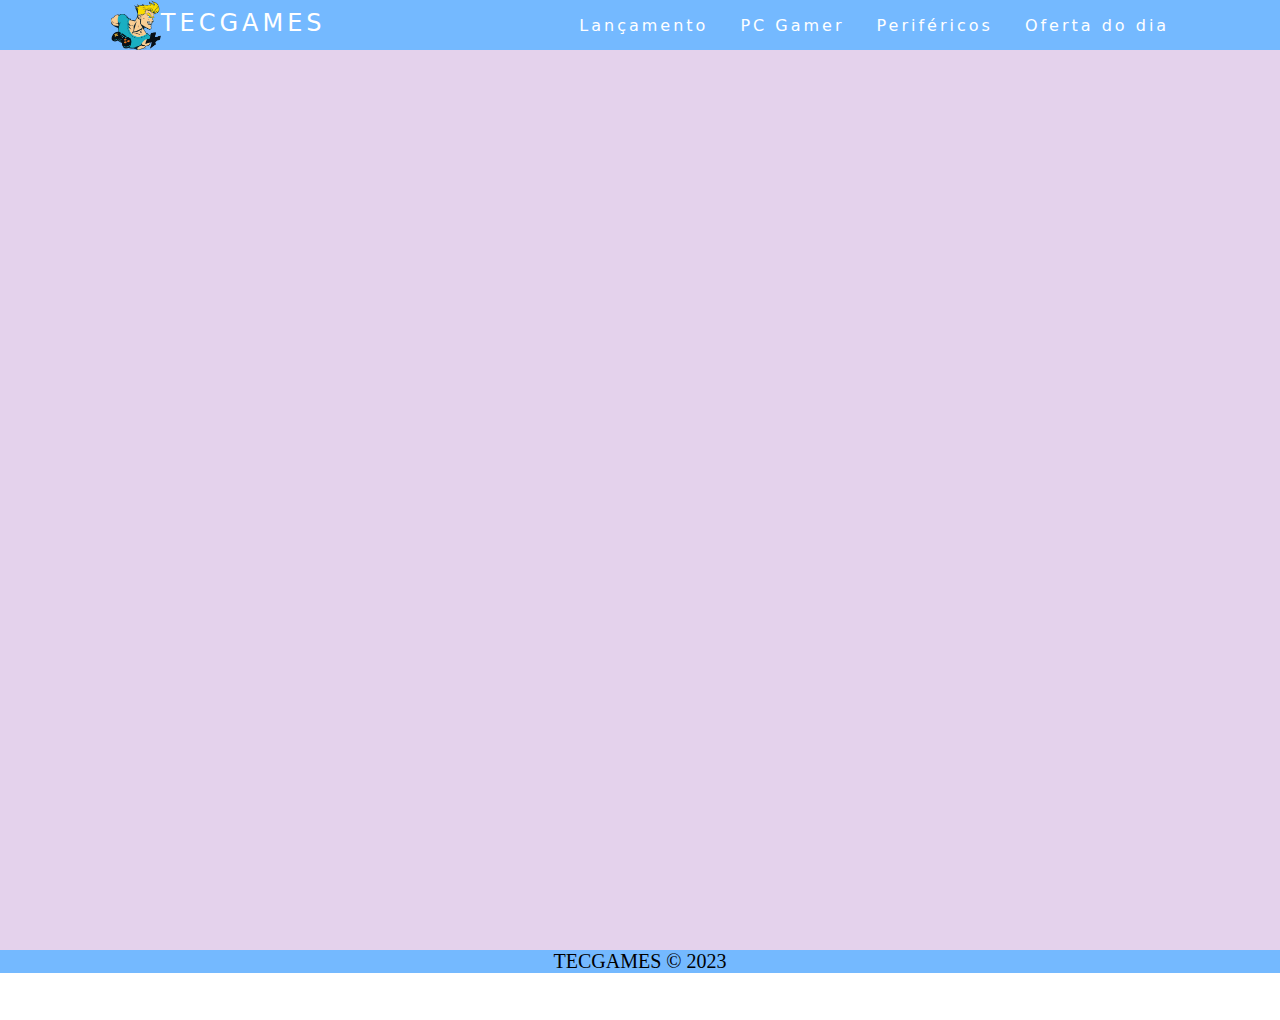
<file: HTML/carrinhoDeCompras.html>
<!DOCTYPE html>
<html lang="en">
<head>
	<meta charset="UTF-8">
	<meta http-equiv="X-UA-Compatible" content="IE=edge">
	<meta name="viewport" content="width=device-width, initial-scale=1.0">
	<link rel="icon" href="/images/logo2.png" type="image/x-icon">
	<link rel="stylesheet" href="/styles/style.css">
	<title>TECGAMES</title>
</head>
<body>
	
	<header class="cabecalho">
		<nav class="menu">
			<div class="logo">
				<img src="/images/logo2.png" class="image-logo">
				<a class="store-name" href="/HTML/inicio.html">TECGAMES</a>
			</div>
			<div class="mobile-menu">
			  <div class="line1"></div>
			  <div class="line2"></div>
			  <div class="line3"></div>
			</div>
			<ul class="nav-list">
				<li><a href="Lancamento.html">Lançamento</a></li>
				<li><a href="PcGamer.html">PC Gamer</a></li>
				<li><a href="Perifericos.html">Periféricos</a></li>
				<li><a href="OfertaDoDia.html">Oferta do dia</a></li>
			</ul>
		</nav>
	</header>
	
	<main class="conteudo">
		
	</main>
	<footer>
			<p class="rodape">TECGAMES &copy; 2023</p>
	</footer>
	<script src="/javascript/script.js"></script>
</body>
</html>
</file>
<file: styles/style.css>
* {
	padding: 0;
	margin: 0;
}

header {
	grid-area: cabecalho;
}

main {
	grid-area: conteudo;
}

footer {
	grid-area: rodape;
}

body {
	display: grid;
	min-height: 100vh;
	grid-template-columns: 1fr;
	grid-template-rows: 50px 1fr 70px;
	grid-template-areas:
		'cabecalho'
		'conteudo'
		'rodape';
}

a {
	color: #fff;
	text-decoration: none;
	transition: 0.3s;
}

a:hover {
	opacity: 0.7;
}

.logo {
	display: flex;
	flex-direction: row;
	justify-content: center;
}

.image-logo {
	height: 50px;
}

.store-name {
	font-size: 24px;
	text-transform: uppercase;
	letter-spacing: 4px;
	margin-top: 9px;
}

nav {
	display: flex;
	justify-content: space-around;
	align-items: center;
	font-family: system-ui, -apple-system, Helvetica, Arial, sans-serif;
	background: rgb(116, 185, 255);
}

.nav-list {
	list-style: none;
	display: flex;
}

.nav-list li {
	letter-spacing: 3px;
	margin-left: 32px;
}

.mobile-menu {
	display: none;
	cursor: pointer;
}

.mobile-menu div {
	width: 32px;
	height: 2px;
	background: #fff;
	margin: 8px;
	transition: 0.3s;
}

@media (max-width: 999px) {
	body {
		overflow-x: hidden;
	}

	.nav-list {
		position: absolute;
		top: 8vh;
		right: 0;
		width: 50vw;
		height: 92vh;
		background: rgb(116, 185, 255);
		flex-direction: column;
		align-items: center;
		justify-content: space-around;
		transform: translateX(100%);
		transition: transform 0.3s ease-in;
	}

	.nav-list li {
		margin-left: 0;
		opacity: 0;
	}

	.mobile-menu {
		display: block;
	}
}

.nav-list.active {
	transform: translateX(0);
}

@keyframes navLinkFade {
	from {
		opacity: 0;
		transform: translateX(50px);
	}

	to {
		opacity: 1;
		transform: translateX(0);
	}
}

.mobile-menu.active .line1 {
	transform: rotate(-45deg) translate(-8px, 8px);
}

.mobile-menu.active .line2 {
	opacity: 0;
}

.mobile-menu.active .line3 {
	transform: rotate(45deg) translate(-5px, -7px);
}

.conteudo {
	display: grid;
	min-height: 100vh;
	grid-template-columns: 1fr;
	grid-template-rows: 1fr 6fr;
	grid-template-areas:
		'promocao'
		'produtos';
	background-color: #e4d2ec;

}
.promo {
	grid-area: promocao;
	background-color: rgb(113, 140, 183);
}

.produtos {
	grid-area: produtos;
	background-color: rgb(116, 185, 255);
}

.image-promo {
	height: 100%;
	width: 100%;
}

.card-login,
.card-cadastro {
	font-family: Georgia, 'Times New Roman', Times, serif;
	height: 400px;
	width: 300px;
	background-color:rgb(116, 185, 255);
	border: 1px solid #000;
	border-radius: 5px;
	box-shadow: 0 4px 8px 0 rgba(0, 0, 0, 0.2);
	margin: 10px;
	display: flex;
	flex-direction: column;
	justify-content: center;
	align-items: center;
}

.card-cadastro input, 
.card-login input{
	border: 1px solid #000;
	border-radius: 3px;

}


.rodape {
	display: flex;
	justify-content: center;
	background-color:rgb(116, 185, 255);
	font-size: 20px;
}

.rodape p {
	display: flex;
	justify-content: center;
	align-self: flex-end;
	background-color:rgb(116, 185, 255);
}

.rodape2 {

	background-color:rgb(116, 185, 255);
}

.rodape1{
	display: flex;
	justify-content: center;
font-size: 19px;
	
}
</file>
